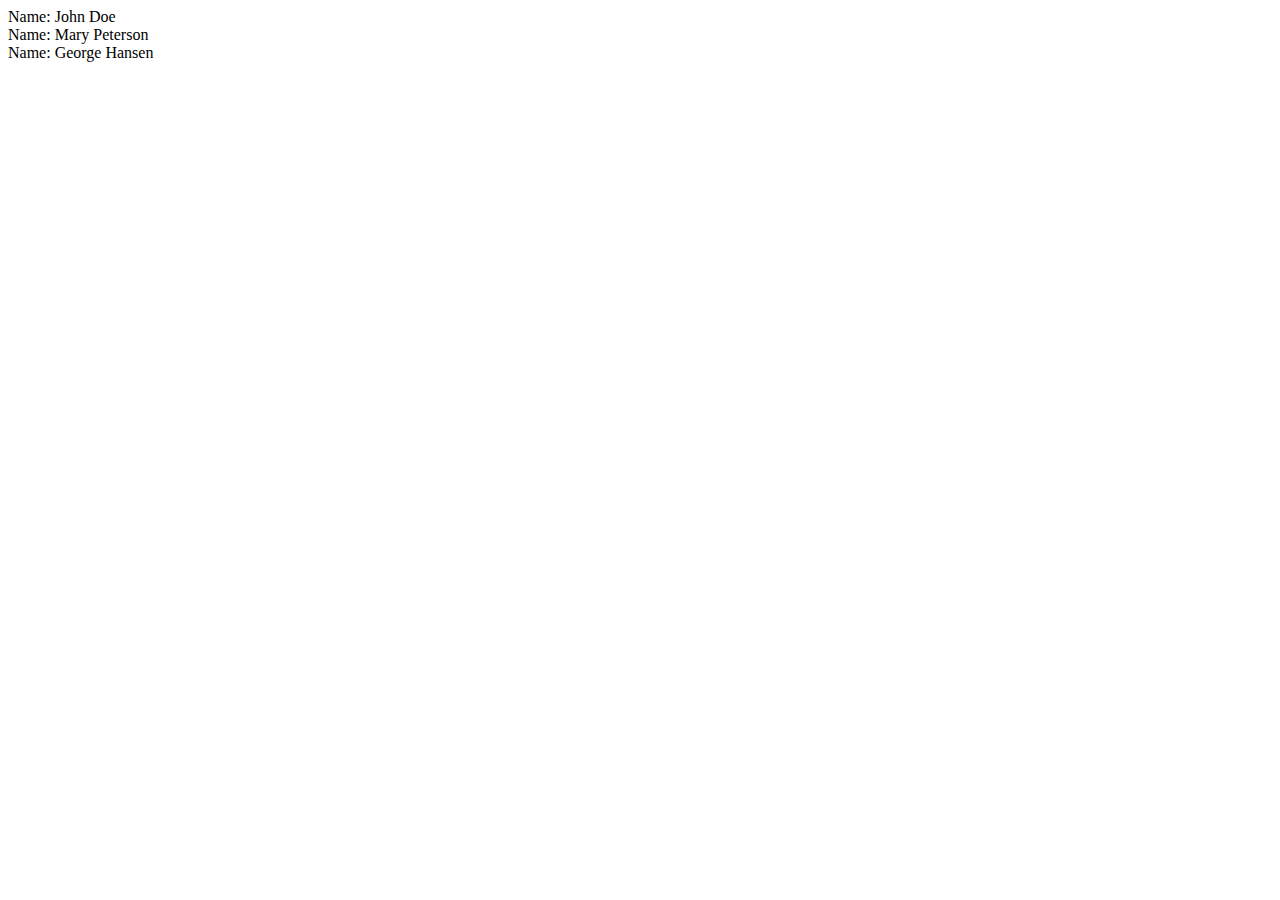
<file: p/index.html>
<!DOCTYPE html>
<html lang="en">
<head>
    <meta charset="UTF-8">
    <meta name="viewport" content="width=device-width, initial-scale=1.0">
    <meta http-equiv="X-UA-Compatible" content="ie=edge">
    <title>JSON Test</title>
</head>
<body>
    <div id="myData"></div>
    <script>
        fetch('people.json')
            .then(function (response) {
                return response.json();
            })
            .then(function (data) {
                appendData(data);
            })
            .catch(function (err) {
                console.log('error: ' + err);
            });
        function appendData(data) {
            var mainContainer = document.getElementById("myData");
            for (var i = 0; i < data.length; i++) {
                var div = document.createElement("div");
                div.innerHTML = 'Name: ' + data[i].firstName + ' ' + data[i].lastName;
                mainContainer.appendChild(div);
            }
        }
    </script>
</body>
</html>
</file>
